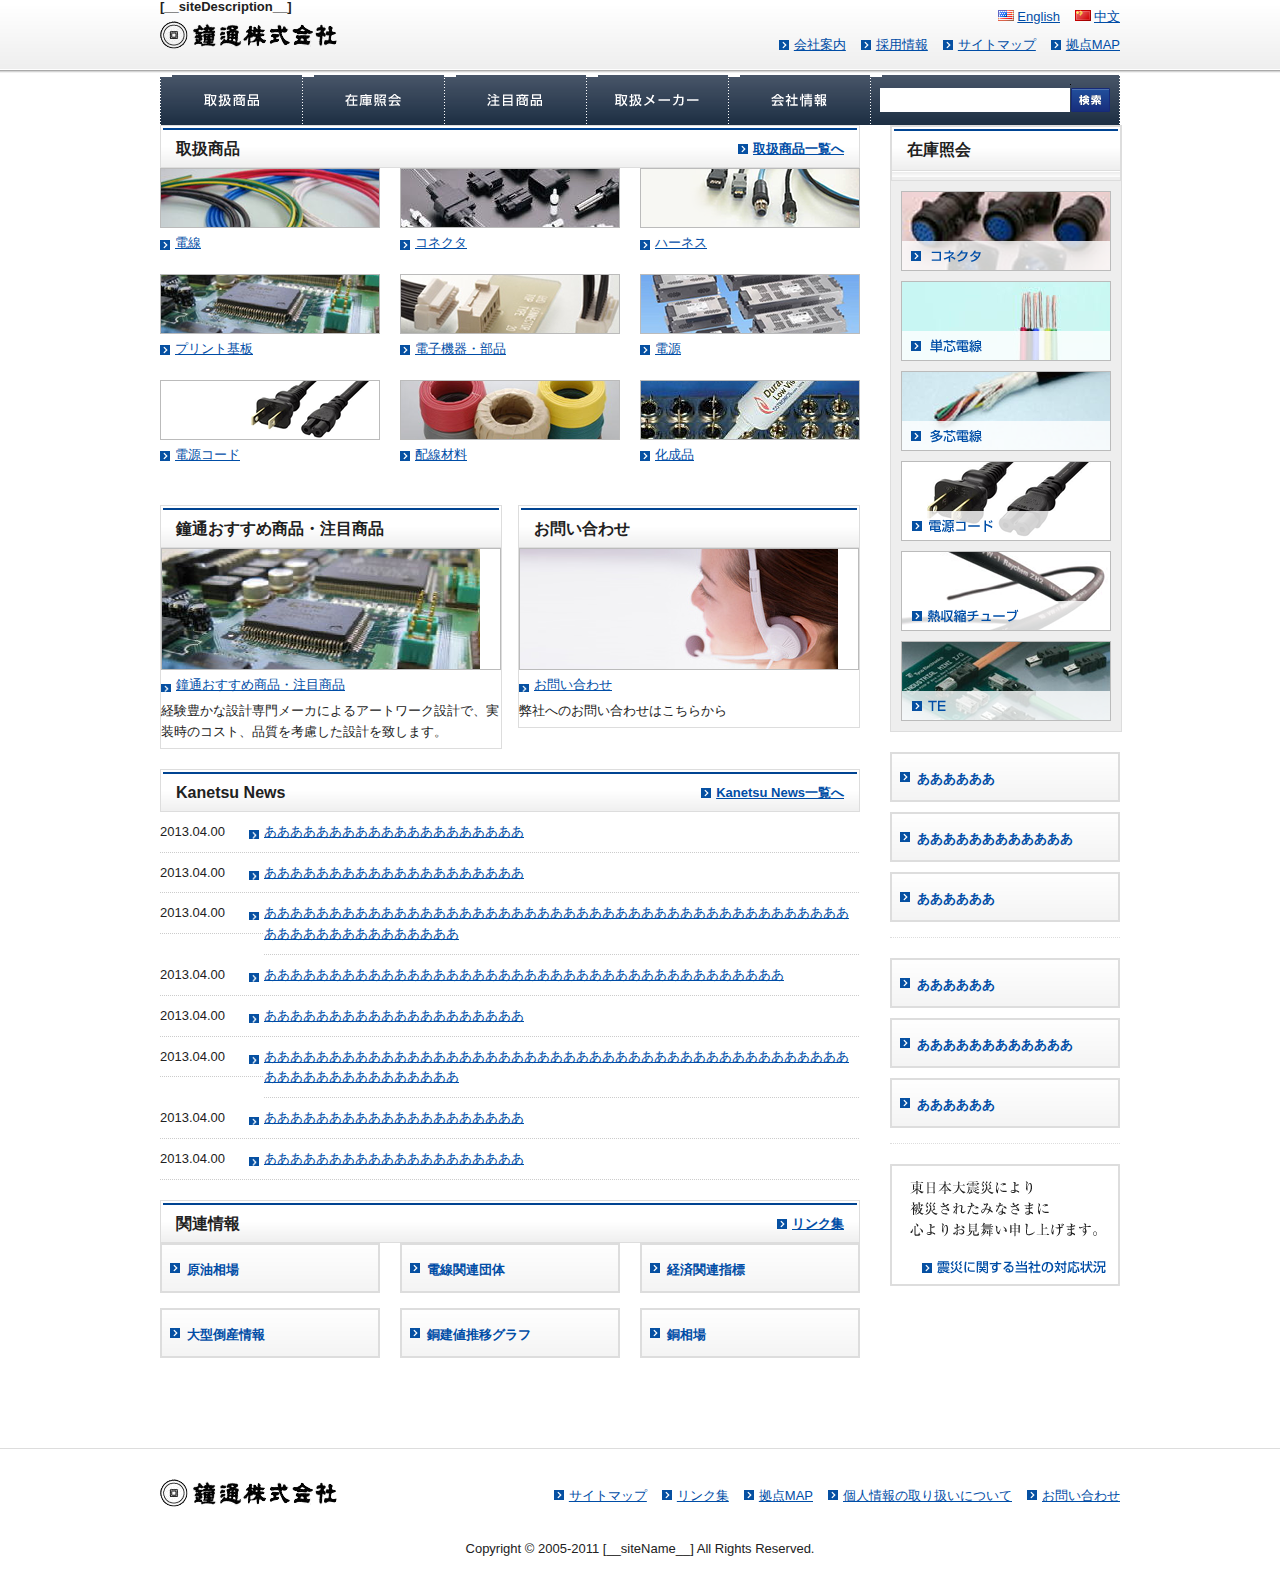
<file: index.html>
<!DOCTYPE html>
<html lang="ja">
<head>
<meta charset="utf-8">
<meta name="robots" content="index,follow">
<title>[__title__]</title>
<meta name="description" content="[__description__]">
<meta name="keywords" content="[__keywords__]">
<script src="js/import.js" type="text/javascript"></script>
<!--[if IE 9]>
<script type="text/javascript" src="/js/DD_belatedPNG_0.0.8a-min.js"></script>
<script type="text/javascript" src="http://ie7-js.googlecode.com/svn/version/2.1(beta4)/IE9.js"></script>
<script type="text/javascript" src="http://css3-mediaqueries-js.googlecode.com/svn/trunk/css3-mediaqueries.js"></script>
<script type="text/javascript">
DD_belatedPNG.fix('img, .png_bg);
</script>
<![endif]-->
<link href="style.css" rel="stylesheet" media="screen,print">
</head>
<body id="home">
<div id="wrapper">
<aside id="language">
<ul>
<li><a href="en/"><img src="images/common/lan_ico01.png" alt="" width="16" height="11">English</a></li>
<li><a href="cn/"><img src="images/common/lan_ico02.png" alt="" width="16" height="11">中文</a></li>
</ul>
<!-- /#language --></aside>
<header id="header">
<h1 id="logo"><a href="/">[__siteName__]</a></h1>
<h2 id="description">[__siteDescription__]</h2>
<!-- /#header --></header>

<nav id="headerNavi">
<ul class="list-A">
<li><a href="company/">会社案内</a></li>
<li><a href="recruit/">採用情報</a></li>
<li><a href="sitemap/">サイトマップ</a></li>
<li><a href="company/basemap/">拠点MAP</a></li>
</ul>
<!-- /#headerNavi --></nav>

<div id="navArea">
<nav id="globalnavi">
<ul>
<li id="gnavi01"><a href="products/">取扱商品</a></li>
<li id="gnavi02"><a href="stock/">在庫照会</a></li>
<li id="gnavi03"><a href="recommend/">注目商品</a></li>
<li id="gnavi04"><a href="maker/">取扱メーカー</a></li>
<li id="gnavi05"><a href="company/">会社情報</a></li>
</ul>
<!-- /#globalnavi --></nav>

<div id="searchBox">
<form action="">
<input type="text" class="txtInput"/>
<input type="submit" class="submitBtn" />
</form>
<!-- /#searchBox --></div>
<!-- /#navArea --></div>

<div id="contents">
<section id="main">
<!-- ====== #content start ================================================================================== -->

<section id="products">
<header class="heading-A">
<h2>取扱商品</h2>
<p class="moreLink"><a href="products/">取扱商品一覧へ</a></p>
<!-- /.heading-A --></header>

<div class="div700-3col">
<div class="block"><a href="products/cable/">
<dl>
<dt><img src="images/home/products_img01.png" alt="電線" width="218" height="58"></dt>
<dd>電線</dd>
</dl></a>
<!-- /.block --></div>
<div class="block"><a href="products/connector/">
<dl>
<dt><img src="images/home/products_img02.png" alt="コネクタ" width="218" height="58"></dt>
<dd>コネクタ</dd>
</dl>
<!-- /.block --></a></div>
<div class="block"><a href="products/harness/">
<dl>
<dt><img src="images/home/products_img03.png" alt="ハーネス" width="218" height="58"></dt>
<dd>ハーネス</dd>
</dl>
<!-- /.block --></a></div>
<div class="block"><a href="products/print/">
<dl>
<dt><img src="images/home/products_img04.png" alt="プリント基板" width="218" height="58"></dt>
<dd>プリント基板</dd>
</dl>
<!-- /.block --></a></div>
<div class="block"><a href="products/electric/">
<dl>
<dt><img src="images/home/products_img05.png" alt="電子機器・部品" width="218" height="58"></dt>
<dd>電子機器・部品</dd>
</dl>
<!-- /.block --></a></div>
<div class="block"><a href="products/power/">
<dl>
<dt><img src="images/home/products_img06.png" alt="電源" width="218" height="58"></dt>
<dd>電源</dd>
</dl>
<!-- /.block --></a></div>
<div class="block"><a href="products/powercode/">
<dl>
<dt><img src="images/home/products_img07.png" alt="電源コード" width="218" height="58"></dt>
<dd>電源コード</dd>
</dl>
<!-- /.block --></a></div>
<div class="block"><a href="products/parts/">
<dl>
<dt><img src="images/home/products_img08.png" alt="配線材料" width="218" height="58"></dt>
<dd>配線材料</dd>
</dl>
<!-- /.block --></a></div>
<div class="block"><a href="products/etc/">
<dl>
<dt><img src="images/home/products_img09.png" alt="化成品" width="218" height="58"></dt>
<dd>化成品</dd>
</dl>
<!-- /.block --></a></div>
<!-- /.div700-3col --></div>
<!-- /#products --></section>



<section id="recommend">
<div class="div700-2col">
<div class="borderBlock">
<div class="heading-A">
<h2>鐘通おすすめ商品・注目商品</h2>
<!-- /.heading-A --></div>
<dl>
<dt><a href="recommend/"><img src="images/home/recommend_img.png" alt="鐘通おすすめ商品・注目商品" width="318" height="120"></a></dt>
<dd><a href="recommend/">鐘通おすすめ商品・注目商品</a></dd>
<dd class="list-A">経験豊かな設計専門メーカによるアートワーク設計で、実装時のコスト、品質を考慮した設計を致します。</dd>
</dl>
<!-- /.borderBlock --></div>
<div class="borderBlock">
<div class="heading-A">
<h2>お問い合わせ</h2>
<!-- /.heading-A --></div>
<dl>
<dt><a href="inquiry/"><img src="images/home/inquiry_img.png" alt="お問い合わせ" width="318" height="120"></a></dt>
<dd class="list-A"><a href="inquiry/">お問い合わせ</a></dd>
<dd>弊社へのお問い合わせはこちらから</dd>
</dl>
<!-- /.borderBlock --></div>
<!-- /.div700-2col --></div>
<!-- /#recommend --></section>



<section id="news">
<div class="heading-A">
<h2>Kanetsu News</h2>
<p class="moreLink"><a href="news/">Kanetsu News一覧へ</a></p>
<!-- /.heading-A --></div>
<div class="dateList">
<dl>
<dt>2013.04.00</dt>
<dd><a href="">ああああああああああああああああああああ</a></dd>
<dt>2013.04.00</dt>
<dd><a href="">ああああああああああああああああああああ</a></dd>
<dt>2013.04.00</dt>
<dd><a href="">ああああああああああああああああああああああああああああああああああああああああああああああああああああああああああああ</a></dd>
<dt>2013.04.00</dt>
<dd><a href="">ああああああああああああああああああああああああああああああああああああああああ</a></dd>
<dt>2013.04.00</dt>
<dd><a href="">ああああああああああああああああああああ</a></dd>
<dt>2013.04.00</dt>
<dd><a href="">ああああああああああああああああああああああああああああああああああああああああああああああああああああああああああああ</a></dd>
<dt>2013.04.00</dt>
<dd><a href="">ああああああああああああああああああああ</a></dd>
<dt>2013.04.00</dt>
<dd><a href="">ああああああああああああああああああああ</a></dd>
</dl>
<!-- /.dateList --></div>
<!-- /#news --></section>



<section id="related">
<div class="heading-A">
<h2>関連情報</h2>
<p class="moreLink"><a href="links">リンク集</a></p>
<!-- /.heading-A --></div>

<div class="bannerGroup ul700-3col">
<ul>
<li><a href="http://www.tocom.or.jp/jp/souba/crude_oil/" target="_blank">原油相場</a></li>
<li><a href="http://www.kanetuu.co.jp/kanrenkikaku/index00.htm" target="_blank">電線関連団体</a></li>
<li><a href="http://business.nikkeibp.co.jp/money/index.html" target="_blank">経済関連指標</a></li>
<li><a href="http://www.tdb.co.jp/tosan/jouhou.html" target="_blank">大型倒産情報</a></li>
<li><a href="http://www.kanetuu.co.jp/suii3/index0.htm" target="_blank">銅建値推移グラフ</a></li>
<li><a href="http://www.benet.ne.jp/arai/souba/dousouba.htm" target="_blank">銅相場</a></li>
</ul>
<!-- /.bannerGroup --></div>

<!-- /#related --></section>

<!-- ====== #content end ==================================================================================== -->
<!-- /#main --></section>

<section id="side">
<section id="stock">
<div class="heading-A">
<h3>在庫照会</h3>
<!-- /.heading-A --></div>
<ul class="borderImg">
<li><a href="stock/"><img src="images/common/side_cat01.png" alt="コネクタ" width="208" height="78"></a></li>
<li><a href="stock/"><img src="images/common/side_cat02.png" alt="単芯電線" width="208" height="78"></a></li>
<li><a href="stock/"><img src="images/common/side_cat03.png" alt="多芯電線" width="208" height="78"></a></li>
<li><a href="stock/"><img src="images/common/side_cat04.png" alt="電源コード" width="208" height="78"></a></li>
<li><a href="stock/"><img src="images/common/side_cat05.png" alt="熱収縮チューブ" width="208" height="78"></a></li>
<li><a href="stock/"><img src="images/common/side_cat06.png" alt="TE" width="208" height="78"></a></li>
</ul>
<!-- /#stock --></section>

<section class="bannerGroup">
<ul>
<li><a href="">ああああああ</a></li>
<li><a href="">ああああああああああああ</a></li>
<li><a href="">ああああああ</a></li>
</ul>
<!-- /.bannerGroup --></section>

<section class="bannerGroup">
<ul>
<li><a href="">ああああああ</a></li>
<li><a href="">ああああああああああああ</a></li>
<li><a href="">ああああああ</a></li>
</ul>
<!-- /.bannerGroup --></section>

<p><a href=""><img src="images/common/shinsai_off.png" alt="震災に関する当社の対応状況" width="230" height="122"></a></p>
<!-- /#side --></section>
<!-- /#contents --></div>

<footer id="footer">
<p id="pagetop"><a href="#wrapper">このページの先頭へ</a></p>
<p id="footerLogo"><a href=""><img src="images/common/logo.png" alt="鐘通株式会社" width="177" height="28"></a></p>
<nav id="footerNavi">
<ul class="list-A">
<li><a href="#">サイトマップ</a></li>
<li><a href="#">リンク集</a></li>
<li><a href="#">拠点MAP</a></li>
<li><a href="#">個人情報の取り扱いについて</a></li>
<li><a href="#">お問い合わせ</a></li>
</ul>
<!-- /#footerInfo --></nav>
<p id="copyright">Copyright &copy; 2005-2011 [__siteName__] All Rights Reserved.</p>
<!-- /#footer --></footer>
<!-- /#wrapper --></div>
</body>
</html>
</file>
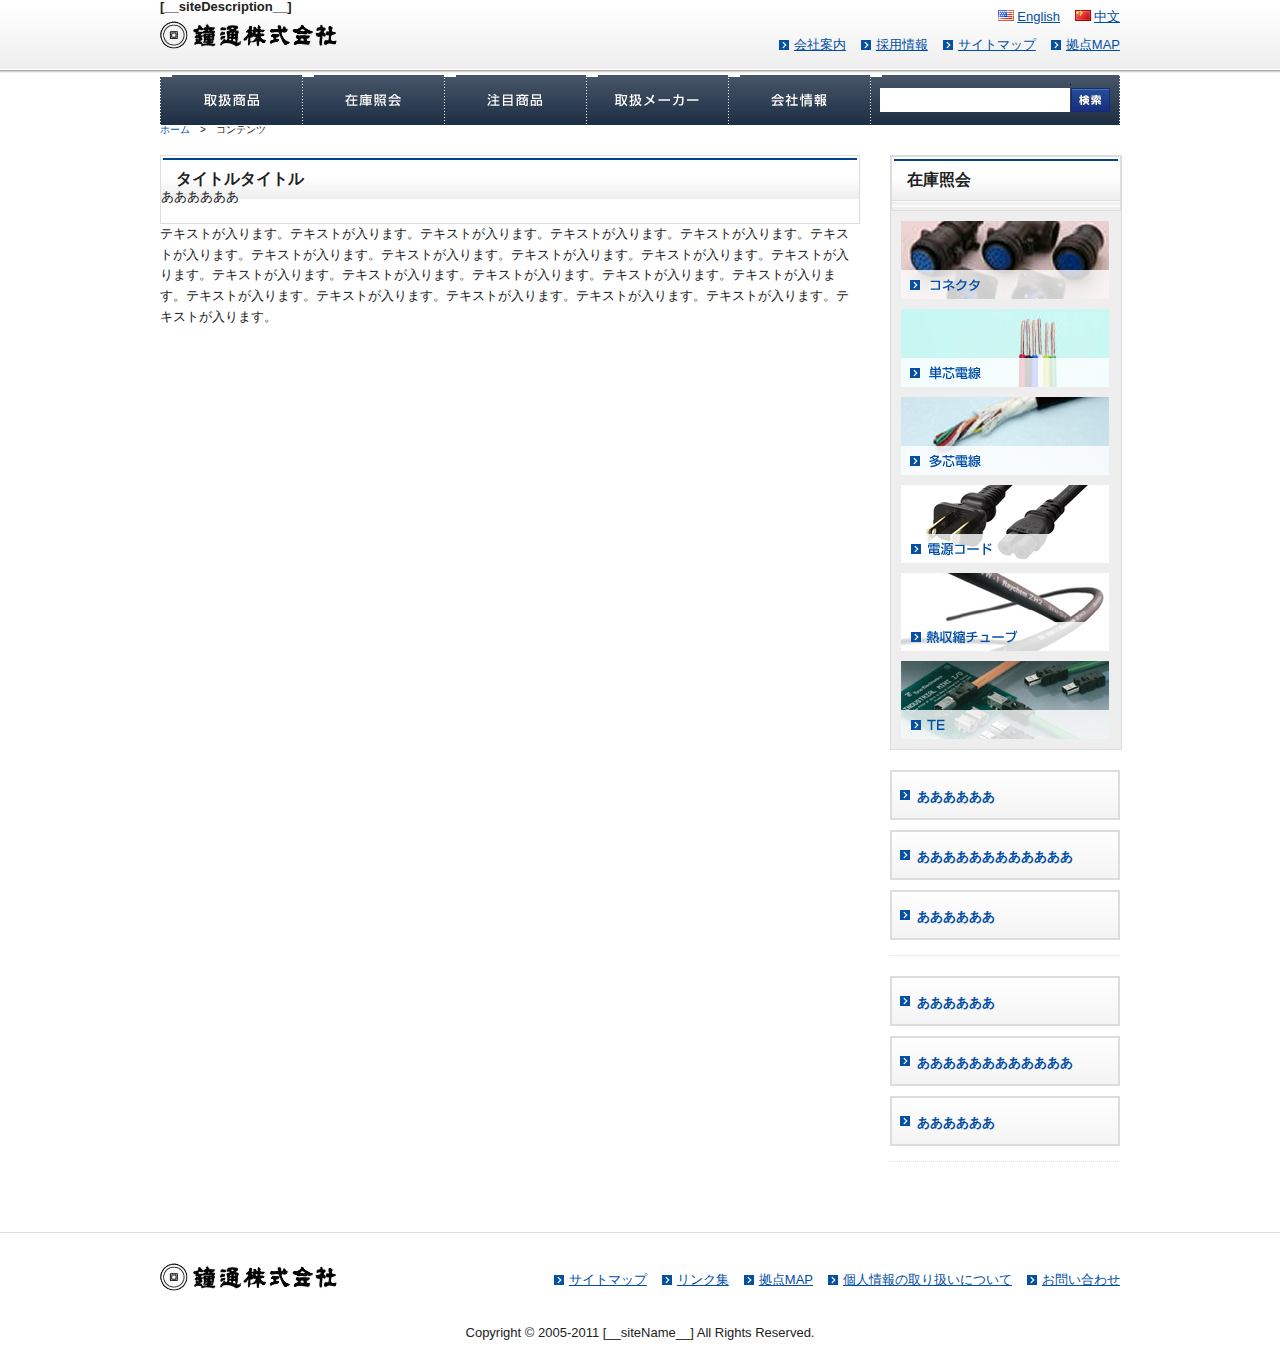
<file: _DEVELOP/00_structure.html>
<!DOCTYPE html>
<html lang="ja">
<head>
<meta charset="utf-8">
<meta name="robots" content="index,follow">
<title>[__title__]</title>
<meta name="description" content="[__description__]">
<meta name="keywords" content="[__keywords__]">
<script src="../js/import.js" type="text/javascript"></script>
<!--[if IE 9]>
<script type="text/javascript" src="/js/DD_belatedPNG_0.0.8a-min.js"></script>
<script type="text/javascript" src="http://ie7-js.googlecode.com/svn/version/2.1(beta4)/IE9.js"></script>
<script type="text/javascript" src="http://css3-mediaqueries-js.googlecode.com/svn/trunk/css3-mediaqueries.js"></script>
<script type="text/javascript">
	DD_belatedPNG.fix('img, .png_bg);
</script>
<![endif]-->
<link href="../style.css" rel="stylesheet" media="screen,print">
</head>
<body class="[__categoryname__]">
<div id="wrapper">
	<aside id="language">
		<ul>
			<li><a href="#"><img src="../images/common/lan_ico01.png" alt="" width="16" height="11">English</a></li>
			<li><a href="#"><img src="../images/common/lan_ico02.png" alt="" width="16" height="11">中文</a></li>
		</ul>
	<!-- /#language --></aside>
	<header id="header">
		<h1 id="logo"><a href="#">[__siteName__]</a></h1>
		<h2 id="description">[__siteDescription__]</h2>
	<!-- /#header --></header>

	<nav id="headerNavi">
		<ul class="list-A">
			<li><a href="">会社案内</a></li>
			<li><a href="">採用情報</a></li>
			<li><a href="">サイトマップ</a></li>
			<li><a href="">拠点MAP</a></li>
		</ul>
	<!-- /#headerNavi --></nav>

	<div id="navArea">
		<nav id="globalnavi">
			<ul>
				<li id="gnavi01"><a href="#">取扱商品</a></li>
				<li id="gnavi02"><a href="#">在庫照会</a></li>
				<li id="gnavi03"><a href="#">注目商品</a></li>
				<li id="gnavi04"><a href="#">取扱メーカー</a></li>
				<li id="gnavi05"><a href="#">会社情報</a></li>
			</ul>
		<!-- /#globalnavi --></nav>

		<div id="searchBox">
			<form action="">
				<input type="text" class="txtInput"/>
				<input type="submit" class="submitBtn" />
			</form>
		<!-- /#searchBox --></div>
	<!-- /#navArea --></div>

	<nav id="crumbs">
		<ol>
			<li itemscope="itemscope" itemtype="http://data-vocabulary.org/Breadcrumb">
				<a itemprop="url" href="/"><span itemprop="title">ホーム</span></a><span class="arrow">&gt;</span>
			</li>
			<li itemscope="itemscope" itemtype="http://data-vocabulary.org/Breadcrumb">
				<span itemprop="title">コンテンツ</span>
			</li>
		</ol>
	<!-- /#crumbs --></nav>

	<div id="contents">
		<section id="main">
<!-- ====== #content start ================================================================================== -->

			<section id="products">
				<header class="heading-A">
					<h2>タイトルタイトル</h2>
					<p class="more-Link">ああああああ</p>
				<!-- /.heading-A --></header>

				<ul class="li3-col">
					<li><a href=""></a></li>
				</ul>
				<div class="itemBody">
					<p>テキストが入ります。テキストが入ります。テキストが入ります。テキストが入ります。テキストが入ります。テキストが入ります。テキストが入ります。テキストが入ります。テキストが入ります。テキストが入ります。テキストが入ります。テキストが入ります。テキストが入ります。テキストが入ります。テキストが入ります。テキストが入ります。テキストが入ります。テキストが入ります。テキストが入ります。テキストが入ります。テキストが入ります。テキストが入ります。</p>
				<!-- /.itemBody --></div>
			<!-- /#products --></section>


<!-- ====== #content end ==================================================================================== -->
		<!-- /#main --></section>

		<section id="side">
			<section id="stock">
				<div class="heading-A">
					<h3>在庫照会</h3>
				<!-- /.heading-A --></div>
				<ul>
					<li><a href=""><img src="../images/common/side_cat01.png" alt="" width="208" height="78"></a></li>
					<li><a href=""><img src="../images/common/side_cat02.png" alt="" width="208" height="78"></a></li>
					<li><a href=""><img src="../images/common/side_cat03.png" alt="" width="208" height="78"></a></li>
					<li><a href=""><img src="../images/common/side_cat04.png" alt="" width="208" height="78"></a></li>
					<li><a href=""><img src="../images/common/side_cat05.png" alt="" width="208" height="78"></a></li>
					<li><a href=""><img src="../images/common/side_cat06.png" alt="" width="208" height="78"></a></li>
				</ul>
			<!-- /#stock --></section>

			<section class="bannerGroup">
				<ul>
					<li><a href="">ああああああ</a></li>
					<li><a href="">ああああああああああああ</a></li>
					<li><a href="">ああああああ</a></li>
				</ul>
			<!-- /.bannerGroup --></section>

			<section class="bannerGroup">
				<ul>
					<li><a href="">ああああああ</a></li>
					<li><a href="">ああああああああああああ</a></li>
					<li><a href="">ああああああ</a></li>
				</ul>
			<!-- /.bannerGroup --></section>
		<!-- /#side --></section>
	<!-- /#contents --></div>

	<footer id="footer">
		<p id="pagetop"><a href="#wrapper">このページの先頭へ</a></p>
		<p id="footerLogo"><a href=""><img src="../images/common/logo.png" alt="鐘通株式会社" width="177" height="28"></a></p>
		<nav id="footerNavi">
			<ul class="list-A">
				<li><a href="#">サイトマップ</a></li>
				<li><a href="#">リンク集</a></li>
				<li><a href="#">拠点MAP</a></li>
				<li><a href="#">個人情報の取り扱いについて</a></li>
				<li><a href="#">お問い合わせ</a></li>
			</ul>
		<!-- /#footerInfo --></nav>
		<p id="copyright">Copyright &copy; 2005-2011 [__siteName__] All Rights Reserved.</p>
	<!-- /#footer --></footer>
<!-- /#wrapper --></div>
</body>
</html>
</file>
<file: style.css>
@charset "utf-8";


/* Base
========================================== */
@import "css/reset.css";
@import "css/structure.css";
@import "css/parts.css";
@import "css/textdecorations.css";



@import "css/home.css";
</file>
